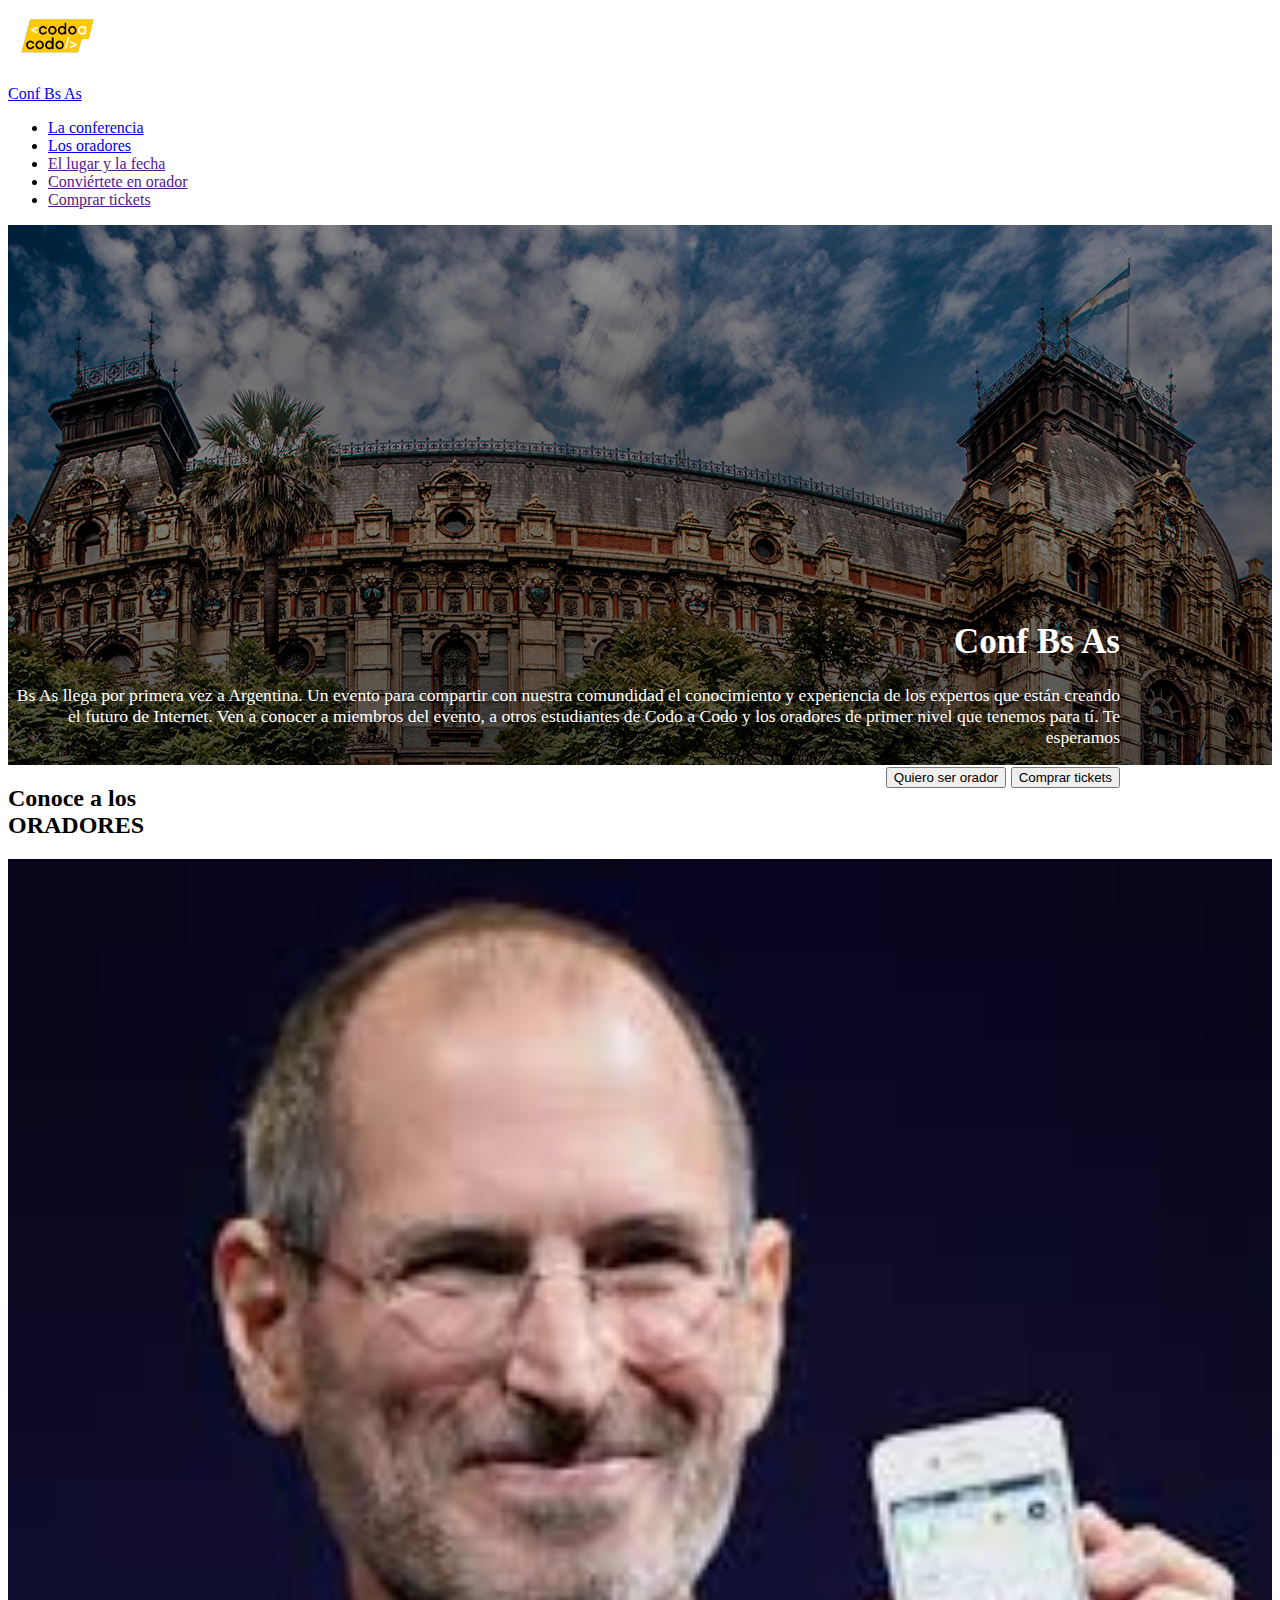
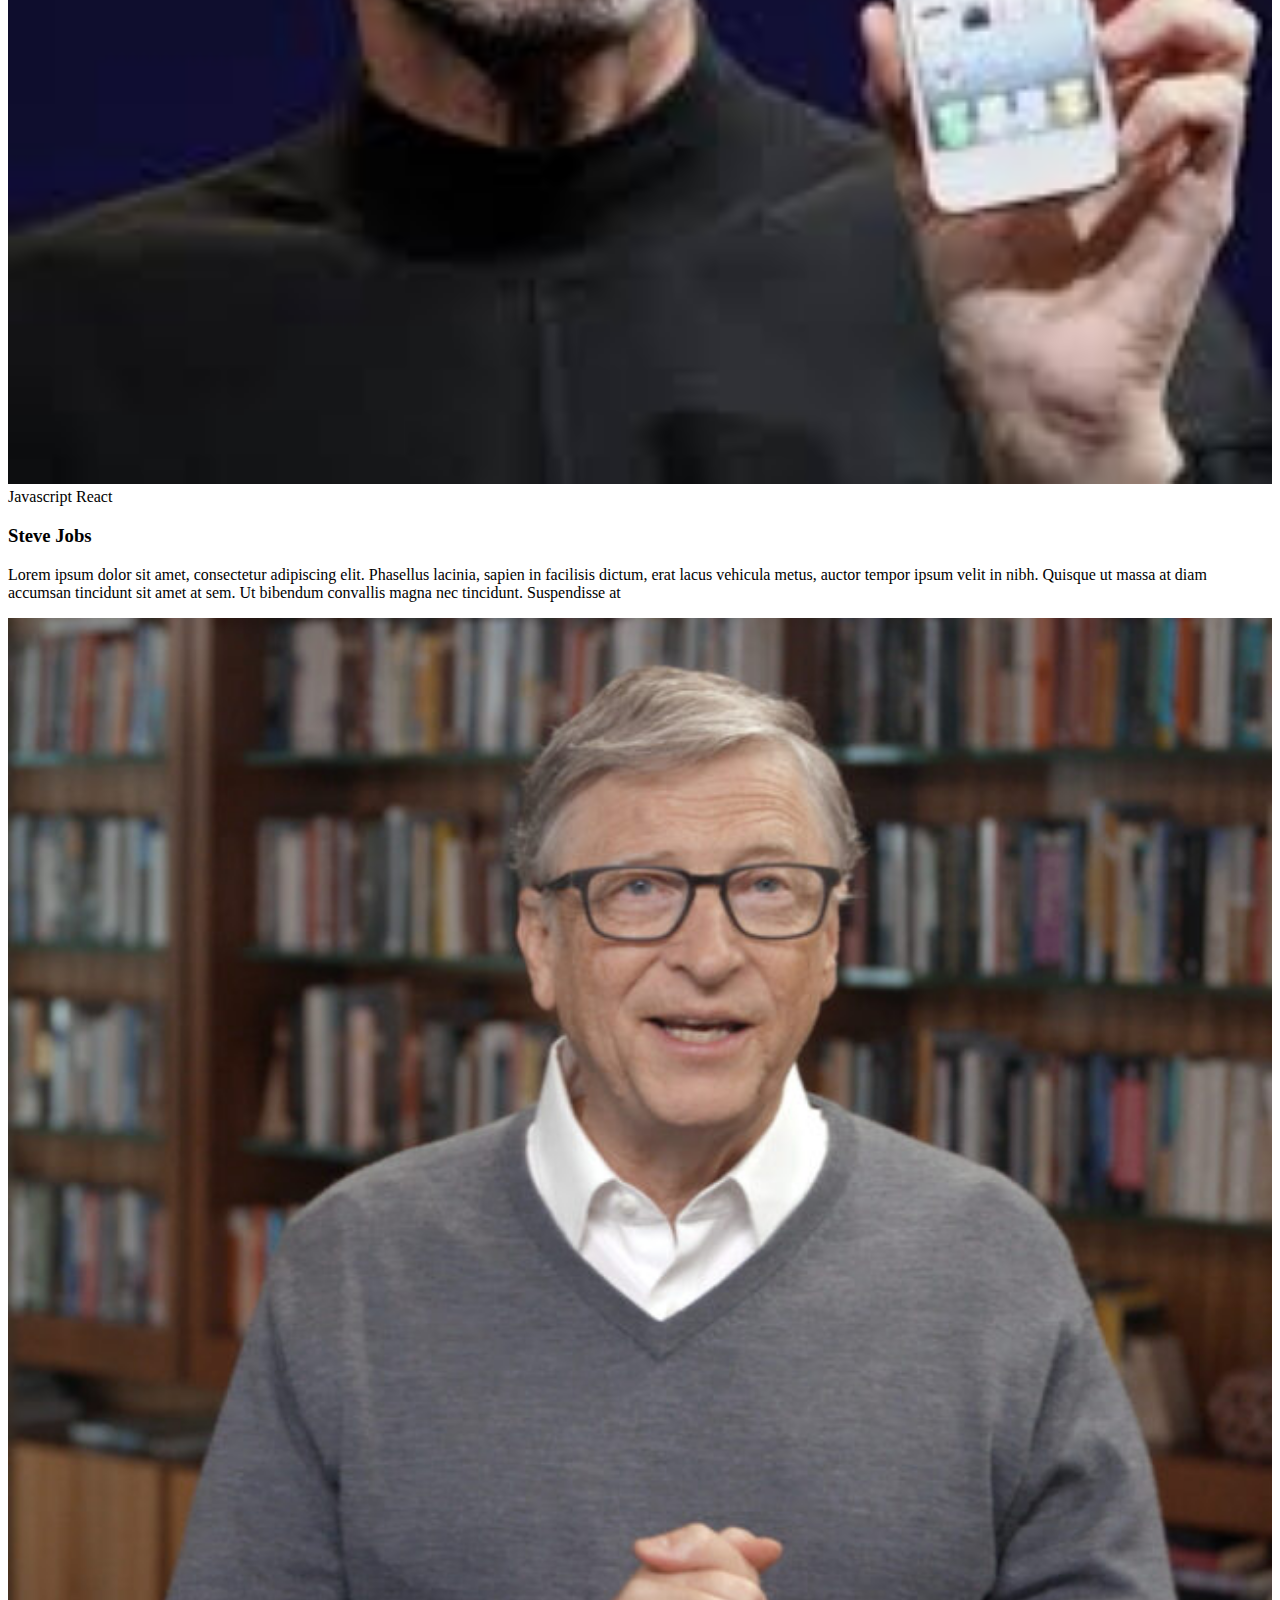
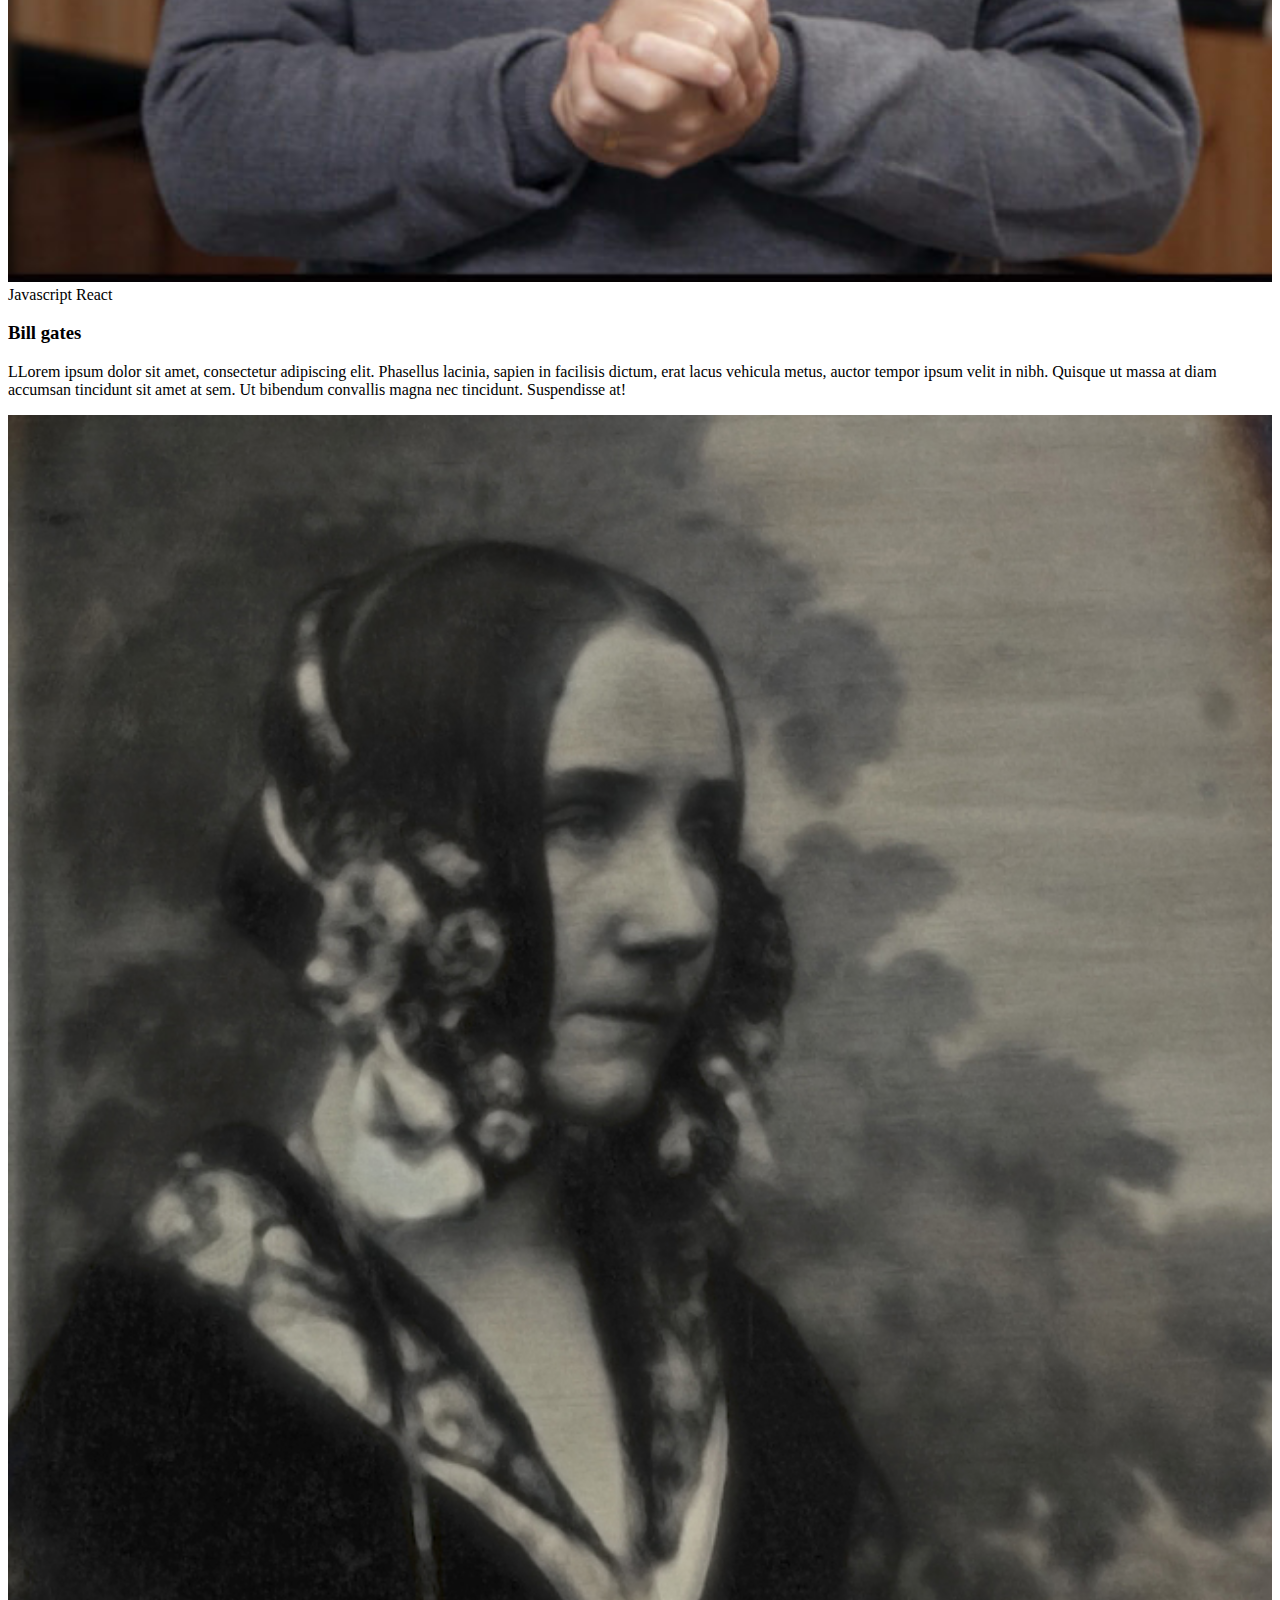
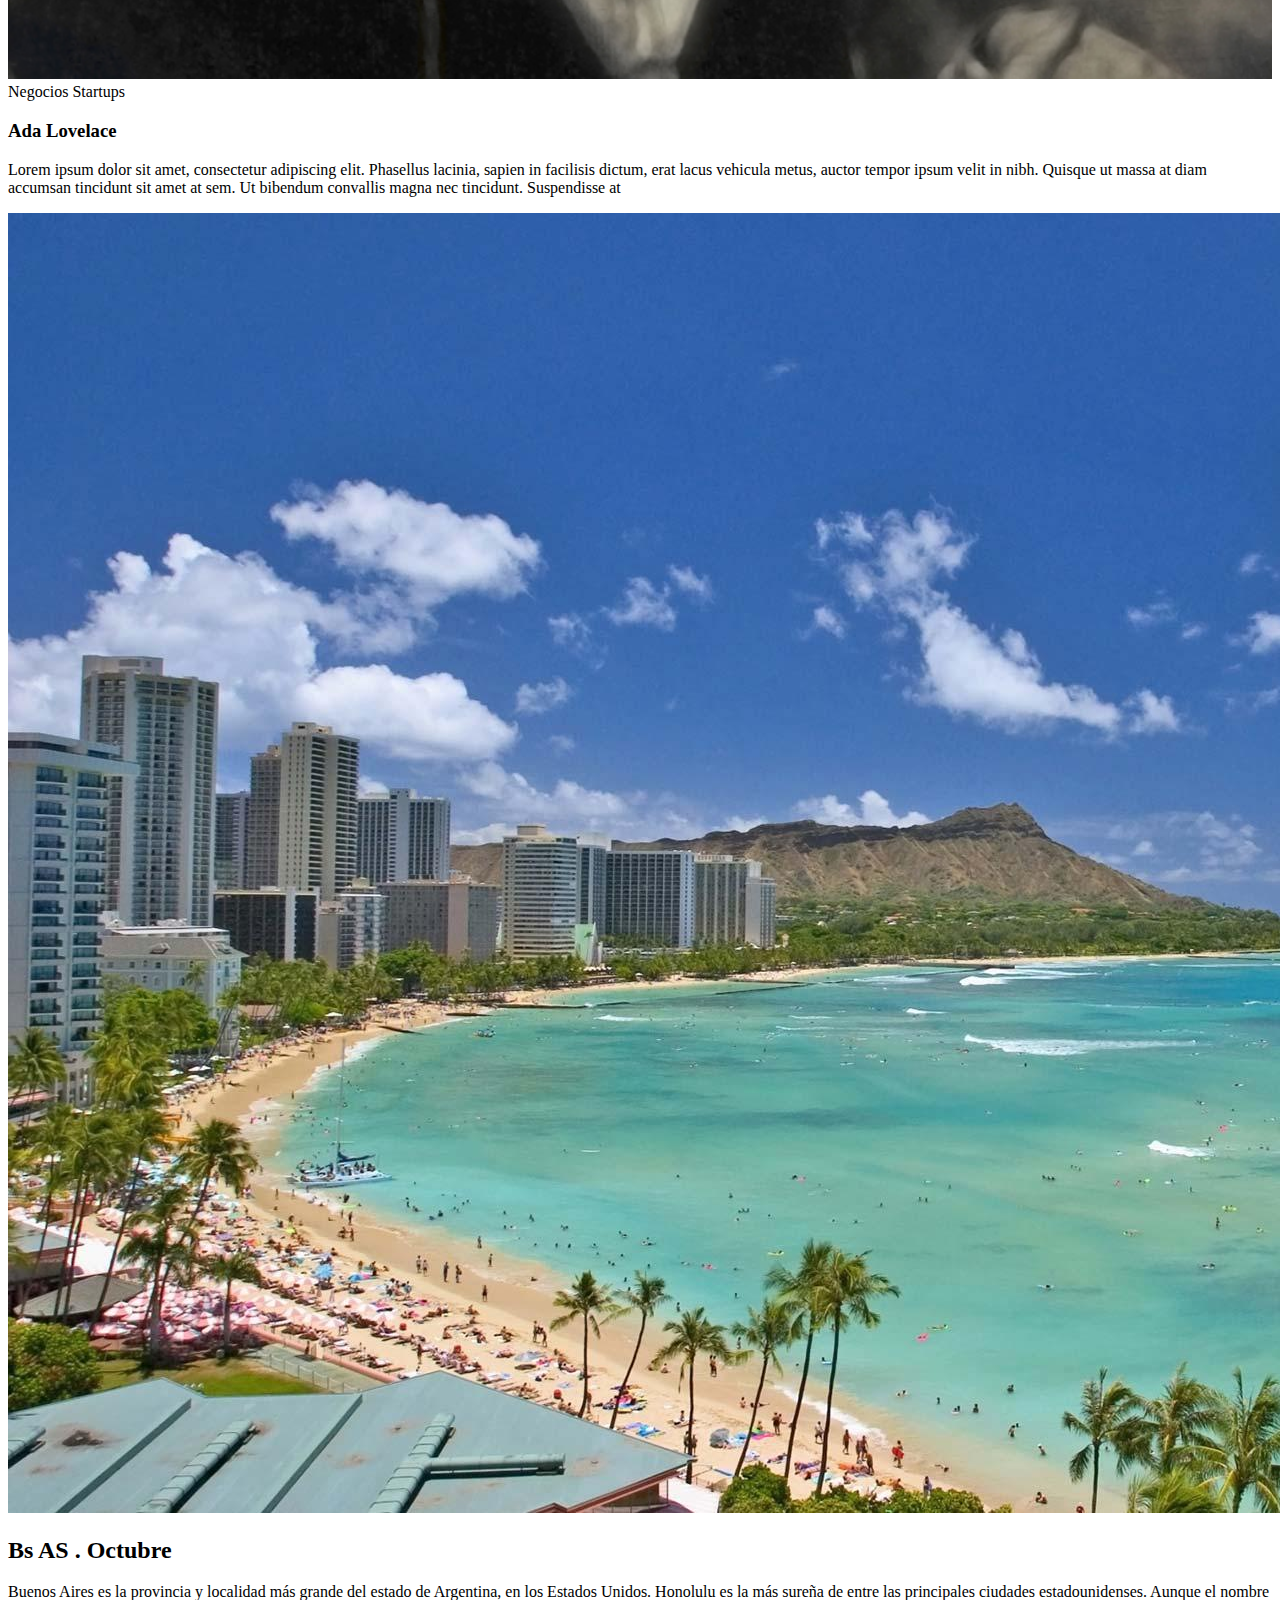
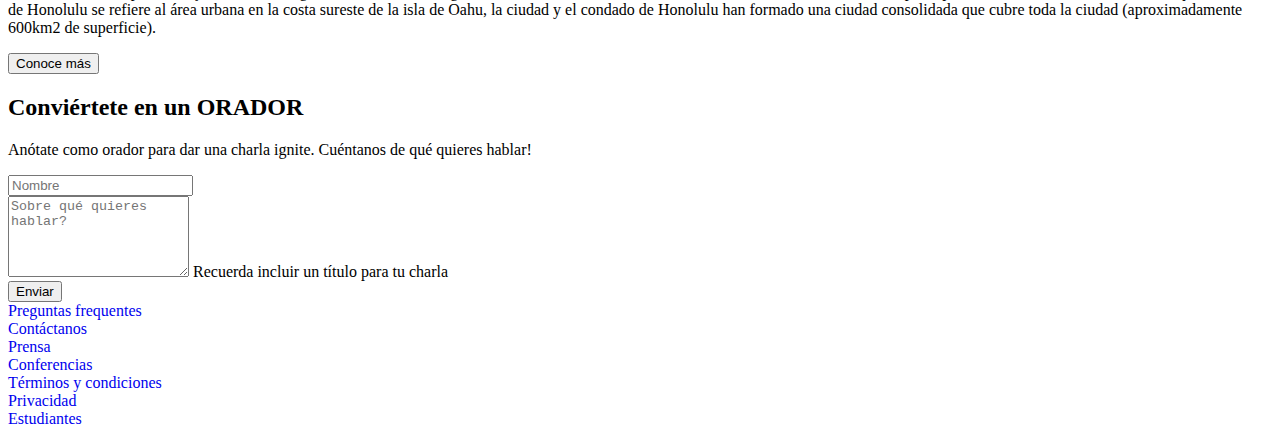
<file: index.html>
<!DOCTYPE html>
<html lang="es">

<head>
    <meta charset="UTF-8">
    <meta http-equiv="X-UA-Compatible" content="IE=edge">
    <meta name="viewport" content="width=device-width, initial-scale=1.0">
    <link rel="stylesheet" href="assets\css\styles.css">
    <link href="https://cdn.jsdelivr.net/npm/bootstrap@5.0.2/dist/css/bootstrap.min.css" rel="stylesheet" integrity="sha384-EVSTQN3/azprG1Anm3QDgpJLIm9Nao0Yz1ztcQTwFspd3yD65VohhpuuCOmLASjC" crossorigin="anonymous">
    <script src="https://cdn.jsdelivr.net/npm/bootstrap@5.0.2/dist/js/bootstrap.bundle.min.js" integrity="sha384-MrcW6ZMFYlzcLA8Nl+NtUVF0sA7MsXsP1UyJoMp4YLEuNSfAP+JcXn/tWtIaxVXM" crossorigin="anonymous"></script>
    <title>Proyecto integrador FrontEnd - Codo a Codo </title>
</head>


<body>
    <nav class="navbar navbar-expand-lg sticky-top bg-dark ">
        <div class="container-fluid">
            <a class="navbar-brand" href="#">
                <img src="assets/img/codoacodo.png" alt="CodoaCodo" width="100" class="ms-8">
                <p class="d-inline-block ms-8 text-white">Conf Bs As</p>
            </a>

            <div>
                <ul class="navbar-nav">
                    <li class="nav-item">
                        <a class="nav-link active text-white" href="#">La conferencia</a>
                    </li>
                    <li class="nav-item">
                        <a class="nav-link text-white" href="#">Los oradores</a>
                    </li>
                    <li class="nav-item">
                        <a href="" class="nav-link text-white">El lugar y la fecha</a>
                    </li>
                    <li class="nav-item">
                        <a href="" class="nav-link text-white">Conviértete en orador</a>
                    </li>
                    <li class="nav-item">
                        <a href="" class="nav-link text-success">Comprar tickets</a>
                    </li>
                </ul>
            </div>
        </div>
    </nav>


    <header class=" container-fluid position-relative">
        <div class="col-md-4">
            <h1><span>Conf Bs As</span></h1>
            <p>Bs As llega por primera vez a Argentina. Un evento para compartir con nuestra comundidad el conocimiento y experiencia de los expertos que están creando el futuro de Internet. Ven a conocer a miembros del evento, a otros estudiantes de Codo
                a Codo y los oradores de primer nivel que tenemos para tí. Te esperamos</p>
            <button class="bg-dark text-white rounded border p-3">Quiero ser orador</button>
            <button class="bg-success text-white rounded border border-0 p-3">Comprar tickets</button>
        </div>
    </header>


    <main>
        <section class="container-fluid row justify-content-around">

            <h2 class="text-center">Conoce a los<br>ORADORES </h2>
            <section class=" col-md-3 ">
                <div class="mb-4"><img src="assets/img/steve.jpg" alt="Steve-Jobs" width="100%"></div>
                <div class="container m-1">
                    <div> <span class="bg-warning rounded fw-bold p-2"> Javascript </span> <span class="bg-info rounded fw-bold text-white p-2"> React </span> </div>
                    <h3 class="m-2">Steve Jobs</h3>
                    <p class="m-2">Lorem ipsum dolor sit amet, consectetur adipiscing elit. Phasellus lacinia, sapien in facilisis dictum, erat lacus vehicula metus, auctor tempor ipsum velit in nibh. Quisque ut massa at diam accumsan tincidunt sit amet at sem. Ut bibendum
                        convallis magna nec tincidunt. Suspendisse at </p>
                </div>
            </section>
            <section class=" col-md-3">
                <div class="mb-3"><img src="assets/img/bill.jpg" alt="Bill-Gates" width="100%"></div>
                <div class="container">
                    <span class="bg-warning rounded fw-bold p-2"> Javascript </span> <span class="bg-info rounded fw-bold text-white p-2"> React </span>
                    <span>
          </div>
          <h3 class="m-2">Bill gates</h3>
          </span>

                    <p class="m-2">LLorem ipsum dolor sit amet, consectetur adipiscing elit. Phasellus lacinia, sapien in facilisis dictum, erat lacus vehicula metus, auctor tempor ipsum velit in nibh. Quisque ut massa at diam accumsan tincidunt sit amet at sem. Ut
                        bibendum convallis magna nec tincidunt. Suspendisse at!</p>
            </section>
            <section class="col-sm-1 col-md-3">
                <div class="mb-3"><img src="assets/img/ada.jpeg" alt="Ada-Lovelace" width="100%"></div>
                <div><span class="bg-secondary rounded fw-bold text-white p-2"> Negocios </span> <span class="bg-danger rounded fw-bold text-white p-2"> Startups </span></div>
                <h3 class="m-2">Ada Lovelace</h3>

                <p class="m-2">Lorem ipsum dolor sit amet, consectetur adipiscing elit. Phasellus lacinia, sapien in facilisis dictum, erat lacus vehicula metus, auctor tempor ipsum velit in nibh. Quisque ut massa at diam accumsan tincidunt sit amet at sem. Ut bibendum
                    convallis magna nec tincidunt. Suspendisse at </p>
            </section>
        </section>



        <section class="container-fluid justify-content-around">
            <div class="container-fluid row ">
                <div class="col-sm-1 col-md-6 ">
                    <img src="assets/img/honolulu.jpg" alt="honolulu" class="col-12">
                </div>
                <div class="col-sm-1 text-bg-dark m-0 ps-4 pt-3">
                    <h2>Bs AS . Octubre</h2>
                    <p>
                        Buenos Aires es la provincia y localidad más grande del estado de Argentina, en los Estados Unidos. Honolulu es la más sureña de entre las principales ciudades estadounidenses. Aunque el nombre de Honolulu se refiere al área urbana en la costa sureste
                        de la isla de Oahu, la ciudad y el condado de Honolulu han formado una ciudad consolidada que cubre toda la ciudad (aproximadamente 600km2 de superficie).</p>
                    <div><button class="text-bg-dark rounded border">Conoce más</button></div>
                    </p>
                </div>
            </div>
        </section>


        <div class="container-fluid  col-md-6 mb-4 ">
            <h2 class="text-center"><span class=" text-secondary-emphasis d-block">Conviértete en un</span> ORADOR</h2>
            <p class="text-center">Anótate como orador para dar una charla ignite. Cuéntanos de qué quieres hablar!</p>
            <form>
                <div class="row">
                    <div class="col-md-6 ">
                        <input type="text" name="name" class="form-control" placeholder="Nombre">
                    </div>
                    <div class=" col-md-6>
                        <input type=" text " name="apellido " class="form-control " placeholder="Apellido ">
                    </div>
                </div>
                <div class="row ">
                    <div class="col-md-12 ">
                        <textarea name=" " id="hablar " rows="5 " class="form-control " placeholder="Sobre qué quieres hablar? "></textarea>
                        <label for="hablar " class="text-start ">Recuerda incluir un título para tu charla</label>
                    </div>
                </div>
                <button class="enviar border border-0 col-12 p-2 bg-success text-white ">Enviar</button>
            </form>
        </div>
    </main>

    <footer class="container-fluid bg-dark row justify-content-around align-items-center text-center ">
        <div class="col-md-1 "><a href=" " class="link-light ">Preguntas frequentes</a></div>
        <div class="col-md-1 "><a href=" " class="link-light ">Contáctanos</a></div>
        <div class="col-md-1 "><a href=" " class="link-light ">Prensa</a></div>
        <div class="col-md-1 "><a href=" " class="link-light ">Conferencias</a></div>
        <div class="col-md-1 "><a href=" " class="link-light ">Términos y condiciones</a></div>
        <div class="col-md-1 "><a href=" " class="link-light ">Privacidad</a></div>
        <div class="col-md-1 "><a href=" " class="link-light ">Estudiantes</a></div>
    </footer>


</html>
</file>
